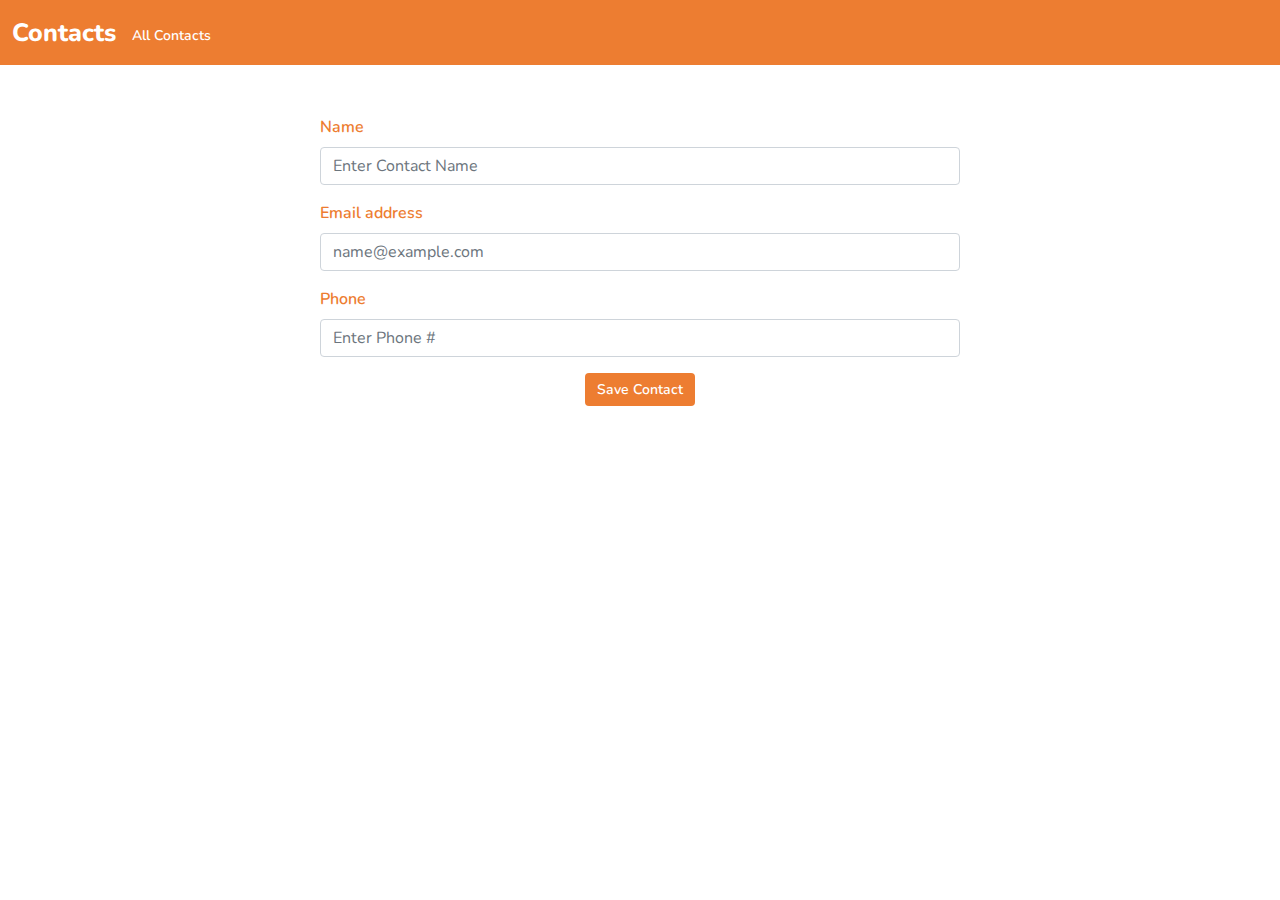
<file: index.html>
<!DOCTYPE html>
<html lang="en">
<head>
    <meta charset="UTF-8">
    <meta http-equiv="X-UA-Compatible" content="IE=edge">
    <meta name="viewport" content="width=device-width, initial-scale=1.0">
    <title>Home - Contacts</title>
    <link rel="stylesheet" href="dist/css/bootstrap.min.css">
    <link rel="preconnect" href="https://fonts.googleapis.com">
    <link rel="preconnect" href="https://fonts.gstatic.com" crossorigin>
    <link href="https://fonts.googleapis.com/css2?family=Nunito:wght@200;300;400;600;700;800;900&display=swap" rel="stylesheet">
    <link rel="stylesheet" href="assets/css/main.css">
</head>
<body>
    <nav class="navbar sticky-top navbar navbar-dark">
        <div class="container-fluid">
            <div class="d-flex nav-wrapper-left">
                <a class="navbar-brand home-link" href="index.html"><h3>Contacts</h3></a>
                <a class="navbar-brand menu-item" href="list.html">All Contacts</a>

            </div>
          
        </div>
      </nav>
      <div id="container">
        <div class="form-wrapper">
          <div class="mb-3 input-row">
            <label for="contact-name" class="form-label">Name</label>
            <input type="text" class="form-control" id="contact-name" placeholder="Enter Contact Name">
          </div>
          <div class="mb-3 input-row">
            <label for="contact-email" class="form-label">Email address</label>
            <input type="email" class="form-control" id="contact-email" placeholder="name@example.com">
          </div>
          <div class="mb-3 input-row">
            <label for="contact-number" class="form-label">Phone</label>
            <input type="tel" class="form-control" id="contact-number" placeholder="Enter Phone #">
          </div>
          <div class="action-btn">
            <button id="submit-button" class="btn btn-primary" type="button"> Save Contact</button>
            <button id="update-button" class="btn btn-primary" type="button"> Update Contact</button>
          </div>
        </div>
      </div>
      <div class="alert alert-primary custom-alert" role="alert">
        New Contact Added!
      </div>

      <script src="https://code.jquery.com/jquery-3.6.0.min.js"></script>
    <script src="dist/js/bootstrap.min.js"></script>
    <script src="assets/js/main.js"></script>
    <!-- <script>
      var alertList = document.querySelectorAll('.alert')
var alerts =  [].slice.call(alertList).map(function (element) {
  return new bootstrap.Alert(element)
})
    </script> -->
</body>
</html>
</file>
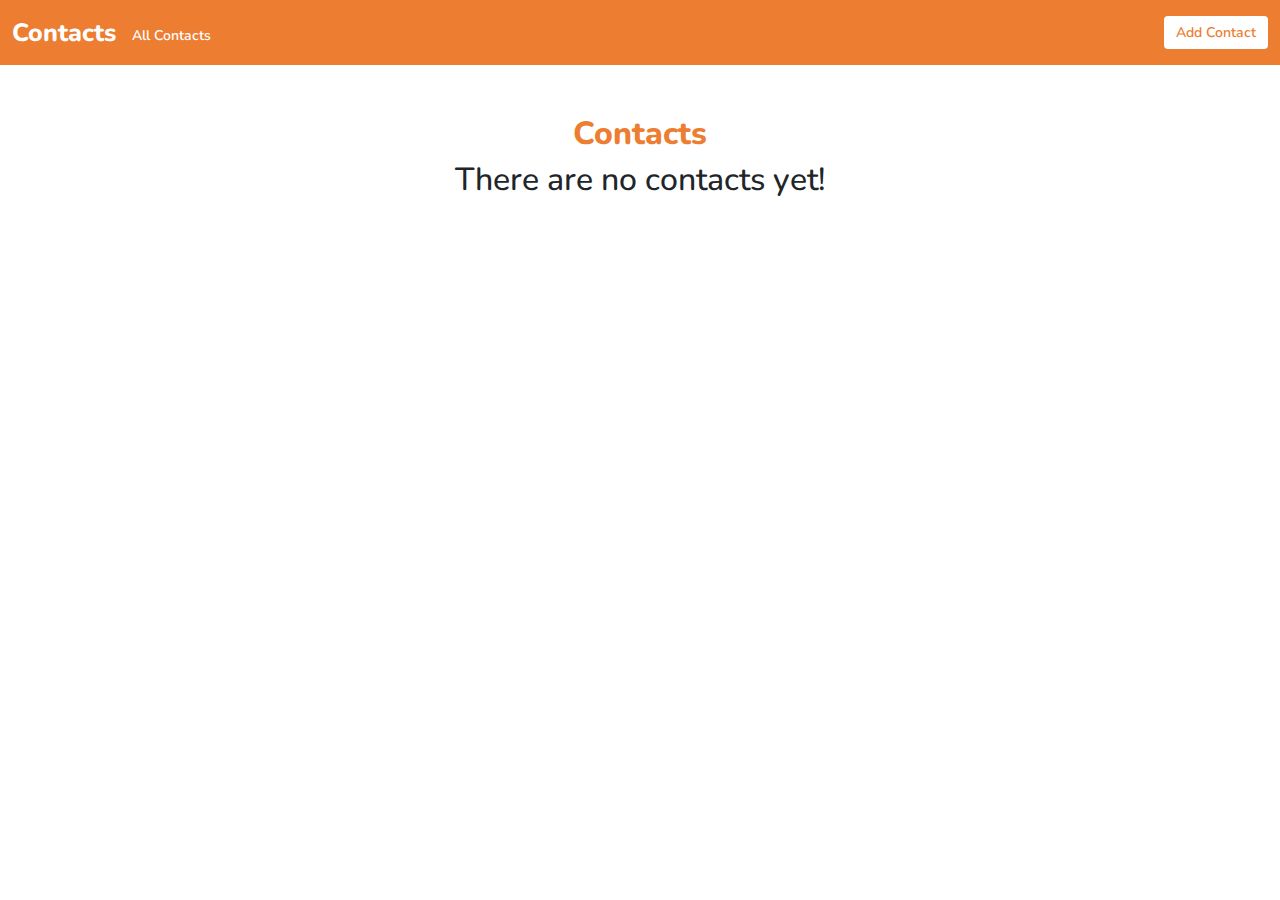
<file: list.html>
<!DOCTYPE html>
<html lang="en">

<head>
    <meta charset="UTF-8">
    <meta http-equiv="X-UA-Compatible" content="IE=edge">
    <meta name="viewport" content="width=device-width, initial-scale=1.0">
    <title>Home - Contacts</title>
    <link rel="stylesheet" href="dist/css/bootstrap.min.css">
    <link rel="preconnect" href="https://fonts.googleapis.com">
    <link rel="preconnect" href="https://fonts.gstatic.com" crossorigin>
    <link href="https://fonts.googleapis.com/css2?family=Nunito:wght@200;300;400;600;700;800;900&display=swap"
        rel="stylesheet">
    <link rel="stylesheet" href="assets/css/main.css">
</head>

<body>
    <nav class="navbar sticky-top navbar navbar-dark">
        <div class="container-fluid">
            <div class="d-flex nav-wrapper-left">
                <a class="navbar-brand home-link" href="index.html">
                    <h3>Contacts</h3>
                </a>
                <a class="navbar-brand menu-item" href="list.html">All Contacts</a>

            </div>
            <a type="button" href="index.html" class="btn btn-primary navbar-btn">Add Contact</a>
        </div>
    </nav>
    <div class="container">
        <h3 class="listing-page-heading">Contacts</h3>
        <div id="container-listing"></div>
    </div>

    <script src="https://code.jquery.com/jquery-3.6.0.min.js"></script>
    <script src="dist/js/bootstrap.min.js"></script>
    <script src="assets/js/main.js"></script>
</body>

</html>
</file>
<file: assets/css/main.css>
body{
    position: relative;
    font-family: 'Nunito', sans-serif;
}
.navbar {
    background-color: #ed7d31;
    height: 65px;
}
.navbar-btn{
    background: white !important;
    color: #ed7d31 !important;
}
#update-button{
    display: none;
}
.form-wrapper .input-row,.action-btn {
    width: 50%;
    margin: auto;
}
.input-row .form-label{
    font-weight: 600;
    color: #ed7d31;
}
.action-btn{
text-align: center;
}
.form-wrapper {
    padding-top: 50px;
}
.nav-wrapper-left{
align-items: center;
}
.nav-wrapper-left h3{
    margin: 0;
}
.home-link h3 {
    font-size: 25px;
    font-weight: 800;
}
.menu-item {
    font-size: 14px;
    font-weight: 600;
    padding-bottom: 0;
}
.menu-item:hover {
    font-weight: 700;
    text-decoration: underline;
}
.contact-row {
    font-size: 16px;
    padding: 10px 0;
    color: #000000;
    font-weight: 600;
    text-decoration: none;
}
.btn {
    background: #ED7D31;
    border: 0;
    font-size: 14px;
    font-weight: 600;
}
.listing-page-heading {
    margin-top: 50px;
    text-align: center;
    font-size: 32px;
    font-weight: 800;
    color: #ed7d31;
}

#container-listing {
    display: flex;
    flex-flow: column;
    align-items: center;
}
.custom-alert {
    width: auto;
    position: absolute;
    top: 85px;
    right: 10px;
    transition: opacity.5s;
    opacity: 0;
}
</file>
